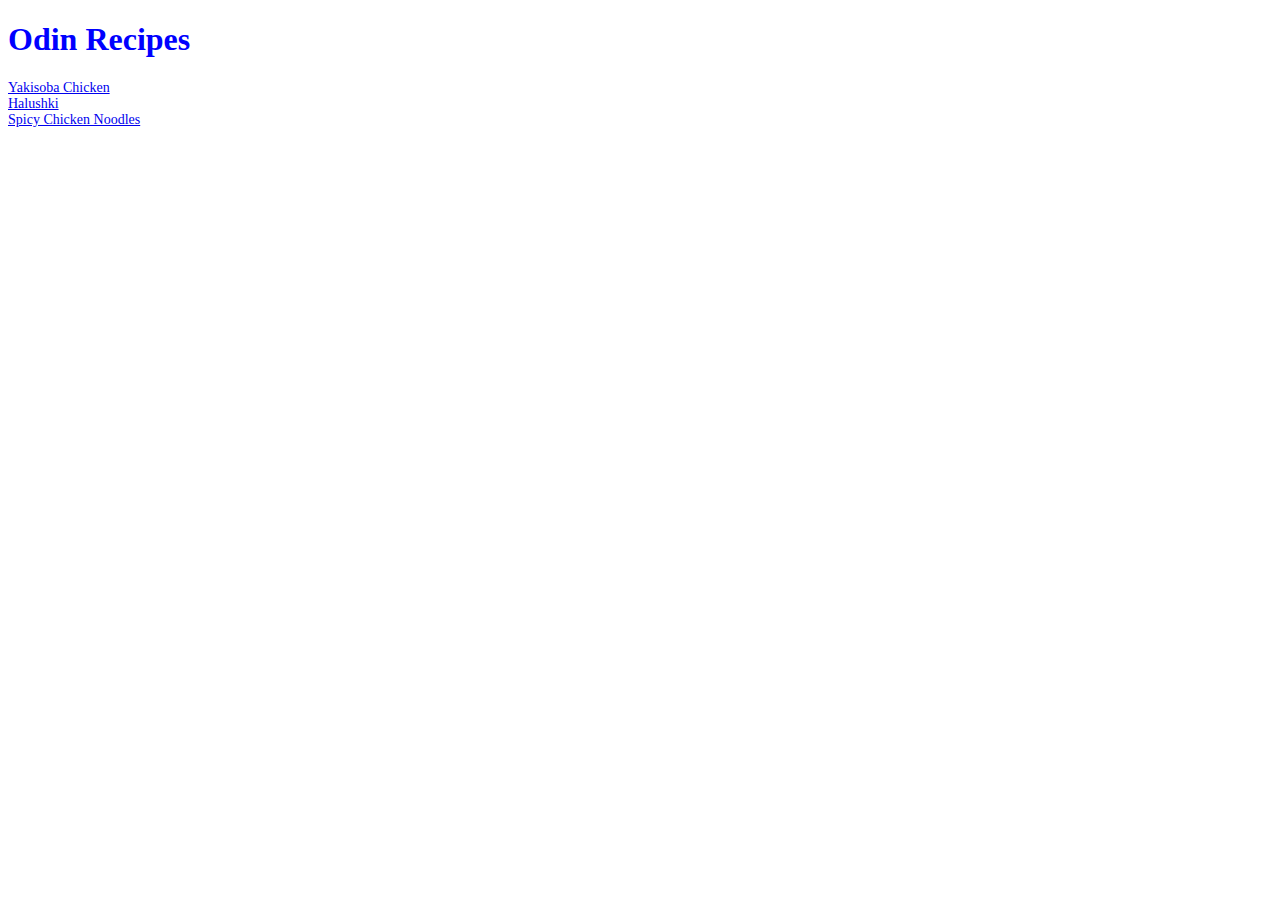
<file: index.html>
<!DOCTYPE html>
<html lang="en">
    <head>
        <meta charset="utf-8">
        <title>Odin Recipes</title>
        <link rel="stylesheet" href="./styles.css"
    </head>
    <body>
        <h1>Odin Recipes</h1>
        <ul">
            <li class="links"><a href="./recipes/yakisoba_chicken.html">Yakisoba Chicken</a></li>
            <li class="links"><a href="./recipes/halushki.html">Halushki</a></li>
            <li class="links"><a href="./recipes/spicy_chicken_noodles.html">Spicy Chicken Noodles</a></li>
        </ul>
    </body>
</html>
</file>
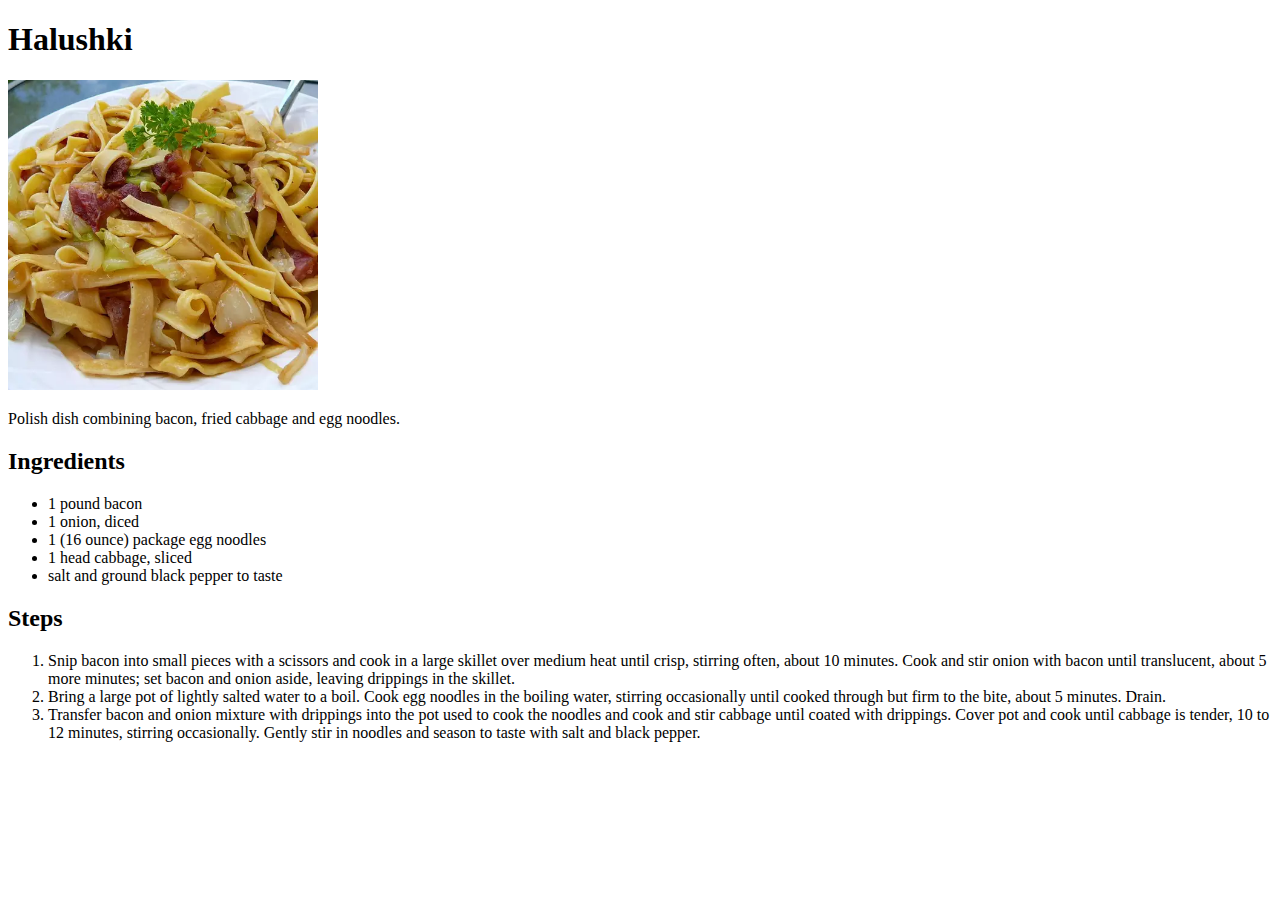
<file: recipes/halushki.html>
<!DOCTYPE html>
<html lang="en">
    <head>
        <meta charset="utf-8">
        <title>Halushki</title>
    </head>
    <body>
        <h1>Halushki</h1>
        <img src="../images/halushki.webp" height="310" width="310">
        <p>Polish dish combining bacon, fried cabbage and egg noodles.</p>
        <h2>Ingredients</h2>
        <ul>
            <li>1 pound bacon</li>
            <li>1 onion, diced</li>
            <li>1 (16 ounce) package egg noodles</li>
            <li>1 head cabbage, sliced</li>
            <li>salt and ground black pepper to taste</li>
        </ul>
        <h2>Steps</h2>
        <ol>
            <li>Snip bacon into small pieces with a scissors and cook in a large skillet over medium heat until crisp, stirring often, about 10 minutes. Cook and stir onion with bacon until translucent, about 5 more minutes; set bacon and onion aside, leaving drippings in the skillet.</li>
            <li>Bring a large pot of lightly salted water to a boil. Cook egg noodles in the boiling water, stirring occasionally until cooked through but firm to the bite, about 5 minutes. Drain.</li>
            <li>Transfer bacon and onion mixture with drippings into the pot used to cook the noodles and cook and stir cabbage until coated with drippings. Cover pot and cook until cabbage is tender, 10 to 12 minutes, stirring occasionally. Gently stir in noodles and season to taste with salt and black pepper.</li>
        </ol>
    </body>
</html>
</file>
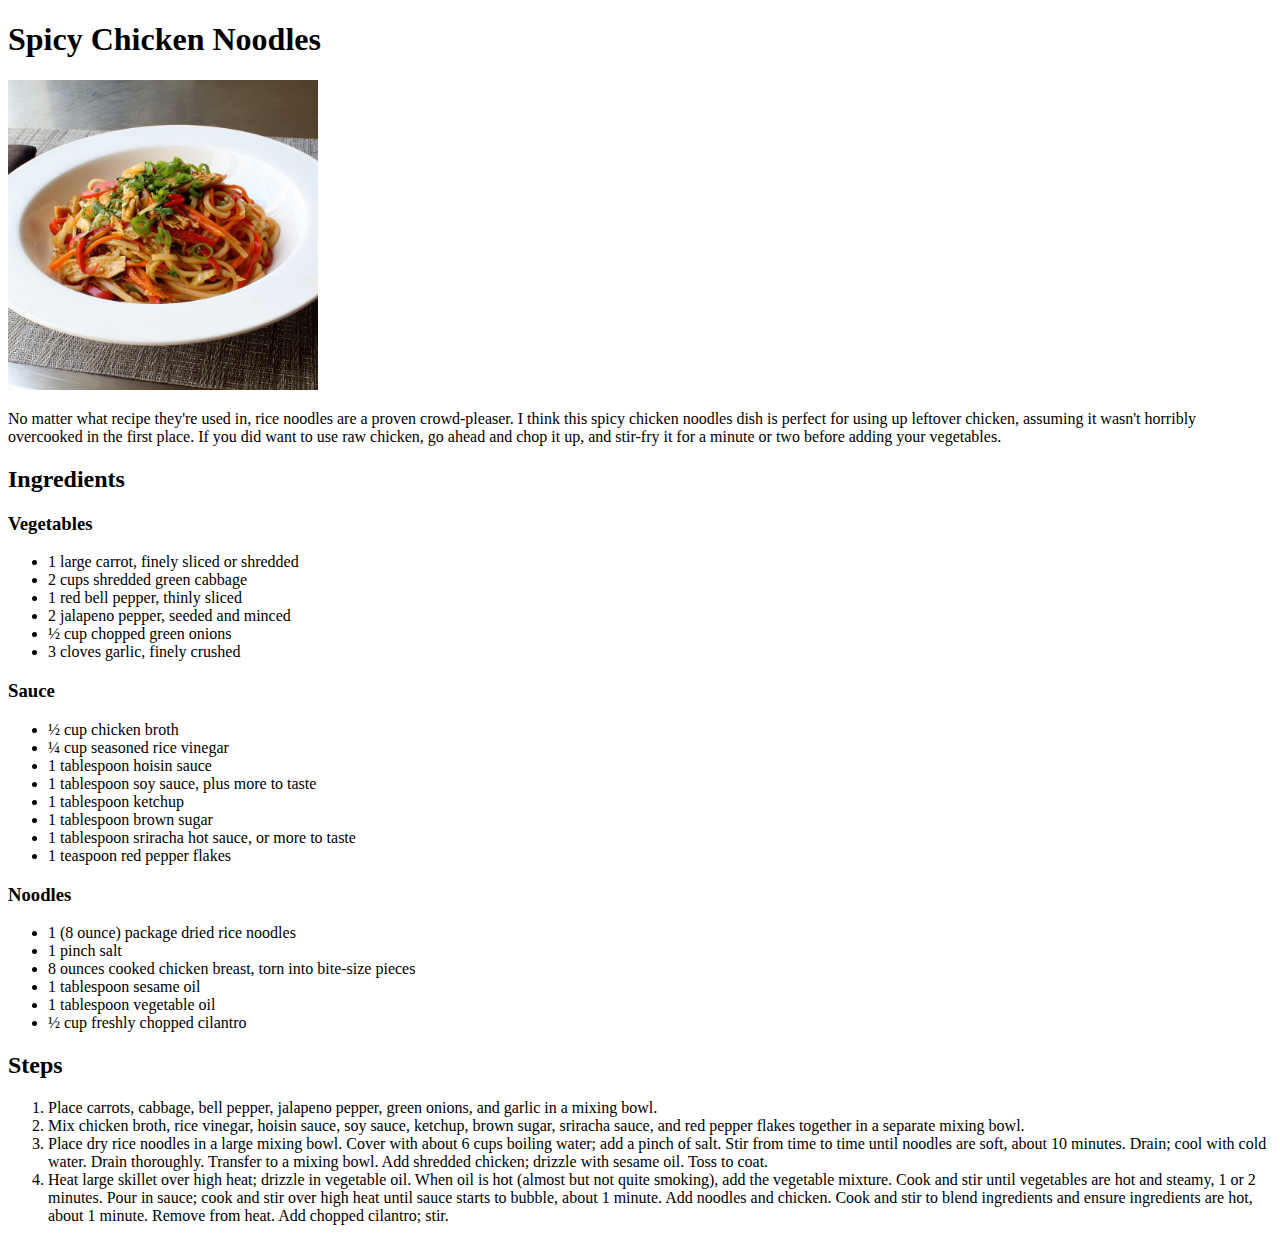
<file: recipes/spicy_chicken_noodles.html>
<!DOCTYPE html>
<html lang="en">
    <head>
        <meta charset="utf-8">
        <title>Spicy Chicken Noodles</title>
    </head>
    <body>
        <h1>Spicy Chicken Noodles</h1>
        <img src="../images/spicy_chicken_noodles.jpg" height="310" width="310">
        <p>No matter what recipe they're used in, rice noodles are a proven crowd-pleaser. I think this spicy chicken noodles dish is perfect for using up leftover chicken, assuming it wasn't horribly overcooked in the first place. If you did want to use raw chicken, go ahead and chop it up, and stir-fry it for a minute or two before adding your vegetables.</p>
        <h2>Ingredients</h2>
        <h3>Vegetables</h3>
        <ul>
            <li>1 large carrot, finely sliced or shredded</li>
            <li>2 cups shredded green cabbage</li>
            <li>1 red bell pepper, thinly sliced</li>
            <li>2 jalapeno pepper, seeded and minced</li>
            <li>½ cup chopped green onions</li>
            <li>3 cloves garlic, finely crushed</li>
        </ul>
        <h3>Sauce</h3>
        <ul>
            <li>½ cup chicken broth</li>
            <li>¼ cup seasoned rice vinegar</li>
            <li>1 tablespoon hoisin sauce</li>
            <li>1 tablespoon soy sauce, plus more to taste</li>
            <li>1 tablespoon ketchup</li>
            <li>1 tablespoon brown sugar</li>
            <li>1 tablespoon sriracha hot sauce, or more to taste</li>
            <li>1 teaspoon red pepper flakes</li>
        </ul>
        <h3>Noodles</h3>
        <ul>
            <li>1 (8 ounce) package dried rice noodles</li>
            <li>1 pinch salt</li>
            <li>8 ounces cooked chicken breast, torn into bite-size pieces</li>
            <li>1 tablespoon sesame oil</li>
            <li>1 tablespoon vegetable oil</li>
            <li>½ cup freshly chopped cilantro</li>
        </ul>
        <h2>Steps</h2>
        <ol>
            <li>Place carrots, cabbage, bell pepper, jalapeno pepper, green onions, and garlic in a mixing bowl.</li>
            <li>Mix chicken broth, rice vinegar, hoisin sauce, soy sauce, ketchup, brown sugar, sriracha sauce, and red pepper flakes together in a separate mixing bowl.</li>
            <li>Place dry rice noodles in a large mixing bowl. Cover with about 6 cups boiling water; add a pinch of salt. Stir from time to time until noodles are soft, about 10 minutes. Drain; cool with cold water. Drain thoroughly. Transfer to a mixing bowl. Add shredded chicken; drizzle with sesame oil. Toss to coat.</li>
            <li>Heat large skillet over high heat; drizzle in vegetable oil. When oil is hot (almost but not quite smoking), add the vegetable mixture. Cook and stir until vegetables are hot and steamy, 1 or 2 minutes. Pour in sauce; cook and stir over high heat until sauce starts to bubble, about 1 minute. Add noodles and chicken. Cook and stir to blend ingredients and ensure ingredients are hot, about 1 minute. Remove from heat. Add chopped cilantro; stir.</li>
        </ol>
    </body>
</html>
</file>
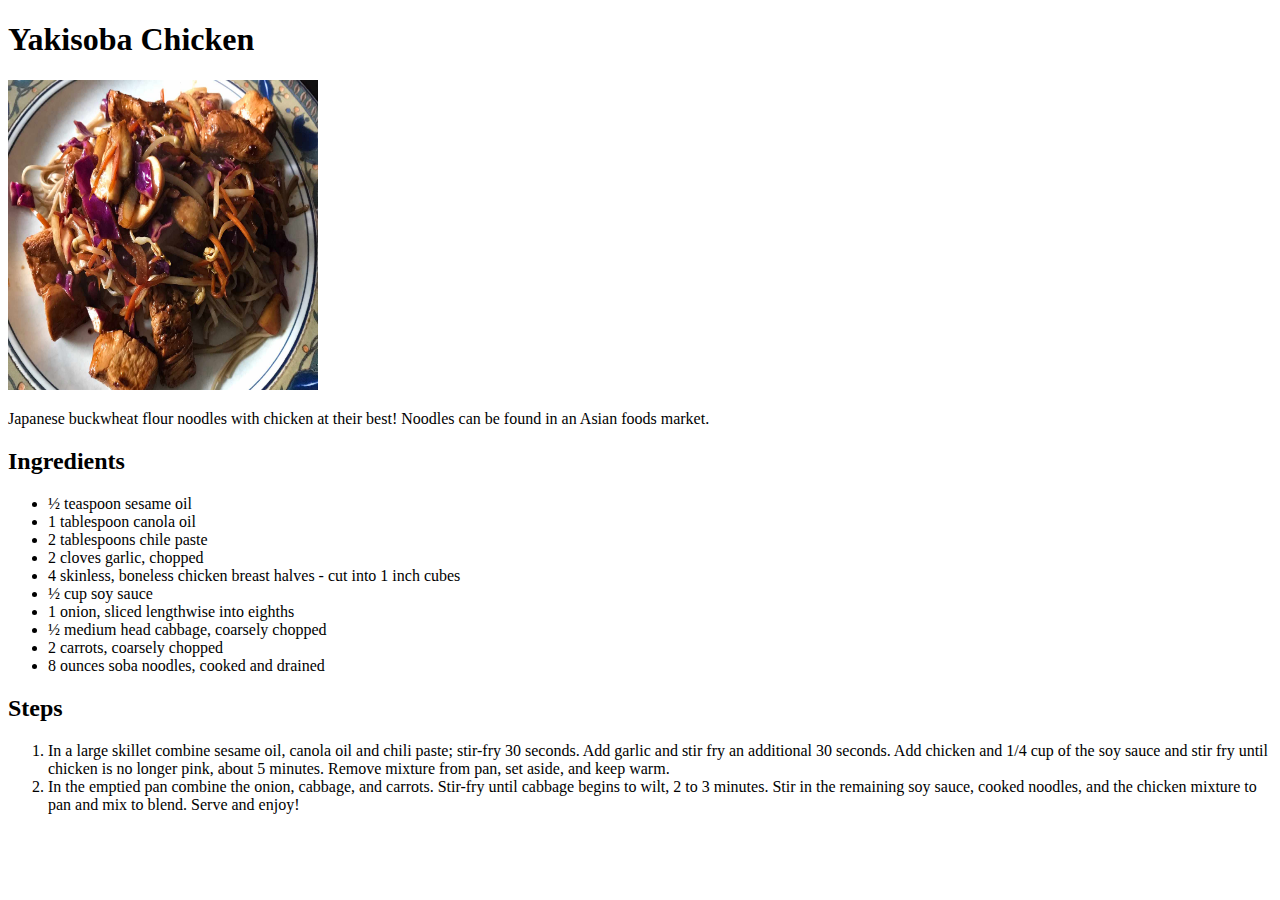
<file: recipes/yakisoba_chicken.html>
<!DOCTYPE html>
<html lang="en">
    <head>
        <meta charset="utf-8">
        <title>Yakisoba Chicken</title>
    </head>
    <body>
        <h1>Yakisoba Chicken</h1>
        <img src="../images/yakisoba_chicken.jpg" height="310" width="310">
        <p>Japanese buckwheat flour noodles with chicken at their best! Noodles can be found in an Asian foods market.</p>
        <h2>Ingredients</h2>
        <ul>
            <li>½ teaspoon sesame oil</li>
            <li>1 tablespoon canola oil</li>
            <li>2 tablespoons chile paste</li>
            <li>2 cloves garlic, chopped</li>
            <li>4 skinless, boneless chicken breast halves - cut into 1 inch cubes</li>
            <li>½ cup soy sauce</li>
            <li>1 onion, sliced lengthwise into eighths</li>
            <li>½ medium head cabbage, coarsely chopped</li>
            <li>2 carrots, coarsely chopped</li>
            <li>8 ounces soba noodles, cooked and drained</li>
        </ul>
        <h2>Steps</h2>
        <ol>
            <li>In a large skillet combine sesame oil, canola oil and chili paste; stir-fry 30 seconds. Add garlic and stir fry an additional 30 seconds. Add chicken and 1/4 cup of the soy sauce and stir fry until chicken is no longer pink, about 5 minutes. Remove mixture from pan, set aside, and keep warm.</li>
            <li>In the emptied pan combine the onion, cabbage, and carrots. Stir-fry until cabbage begins to wilt, 2 to 3 minutes. Stir in the remaining soy sauce, cooked noodles, and the chicken mixture to pan and mix to blend. Serve and enjoy!</li>
        </ol>
    </body>
</html>
</file>
<file: styles.css>
h1 {
    color: blue;
}

.links {
    font-size: 14px;
}
</file>
